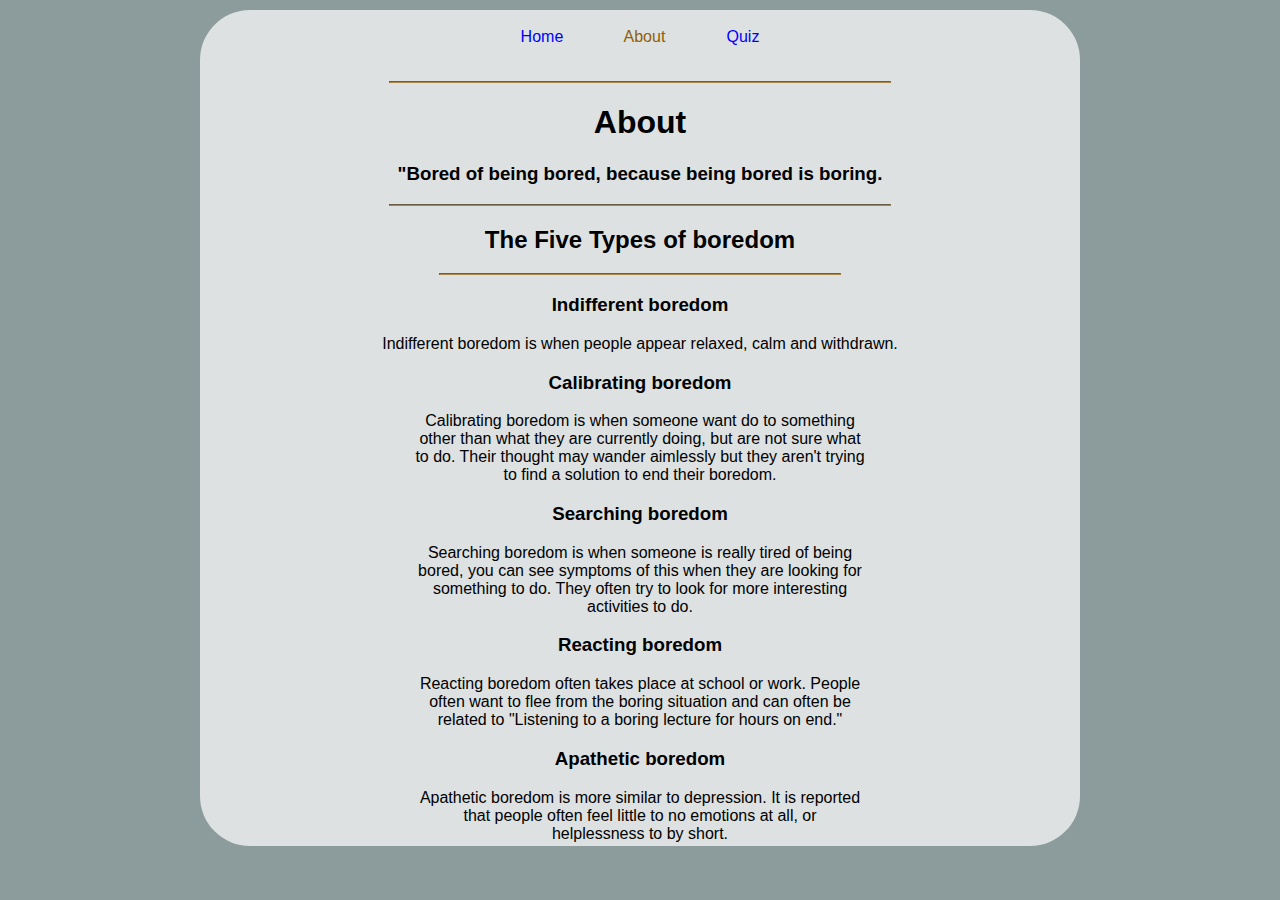
<file: About/index.html>
<!DOCTYPE html>
<html>
<head>
  <title>About Boredom</title>
  <link rel="stylesheet" href="style.css">
</head>
<body>
  <p id="top"><a href="http://127.0.0.1:5500/Website%20Project/Home/index.html"><span>Home</span></a> 
    <span>About</span>
    <a href="http://127.0.0.1:5500/Website%20Project/Quiz/index.html"><span>Quiz</span></a>
  </p>
  <hr>
  <h1>About</h1>
  <h3>"Bored of being bored, because being bored is boring.</h3>
  <hr>
  <h2>The Five Types of boredom</h2>
  <hr id="line">
  <h3>Indifferent boredom</h3>
  <p>Indifferent boredom is when people appear relaxed, calm and withdrawn.  </p>
  <h3>Calibrating boredom</h3>
  <p id="calibrate">Calibrating boredom is when someone want do to something 
    other than what they are currently doing,
     but are not sure what to do. Their thought may wander aimlessly
    but they aren't trying to find a solution to end their boredom.</p>
  <h3>Searching boredom</h3>
  <p id="calibrate">Searching boredom is when someone is really tired of being bored,
    you can see symptoms of this when they are  looking 
    for something to do. They often try to look for more interesting
    activities to do.
  </p>
  <h3>Reacting boredom</h3>
  <p id="calibrate">Reacting boredom often takes place at school or work.
    People often want to flee from the boring situation and can often
    be related to "Listening to a boring lecture for hours on end."
  </p>
  <h3>Apathetic boredom</h3>
  <p id="calibrate">Apathetic boredom is more similar to depression. It is reported
    that people often feel little to no emotions at all, or helplessness
    to by short. 
  </p>
</body>

</html>
</file>
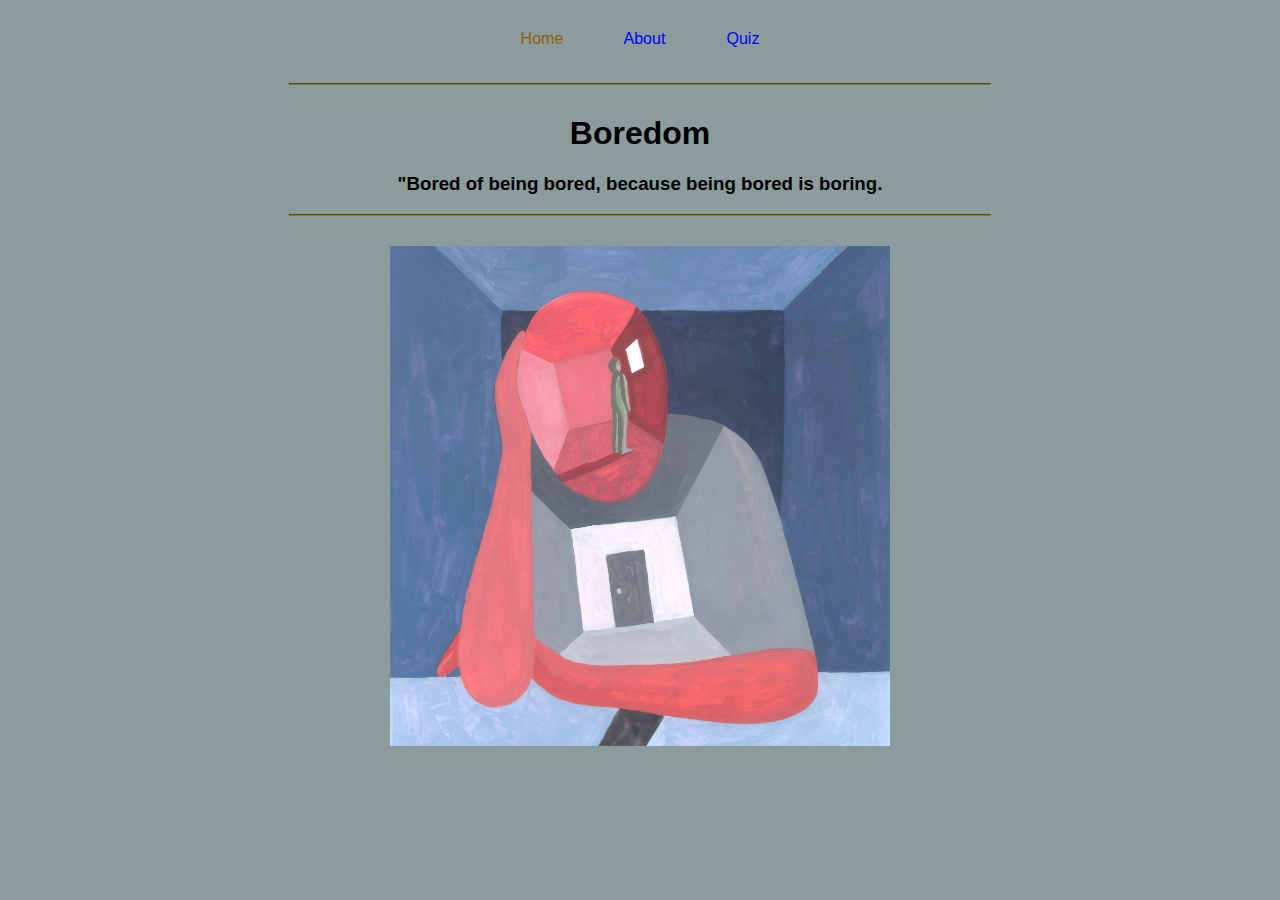
<file: Home/index.html>
<!DOCTYPE html>
<html>
<head>
  <title>Website</title>
  <link rel="stylesheet" href="style.css">
</head>
<body>
  <p id="top"><span>Home</span> 
    <a href="http://127.0.0.1:5500/Website%20Project/About/index.html"><span>About</span></a> 
    <a href="http://127.0.0.1:5500/Website%20Project/Quiz/index.html"><span>Quiz</span></a>
  </p>
  <hr>
  <h1>Boredom</h1>
  <h3>"Bored of being bored, because being bored is boring.</h3>
  <hr>
  <img src="boredeom.jpg">
</body>

</html>
</file>
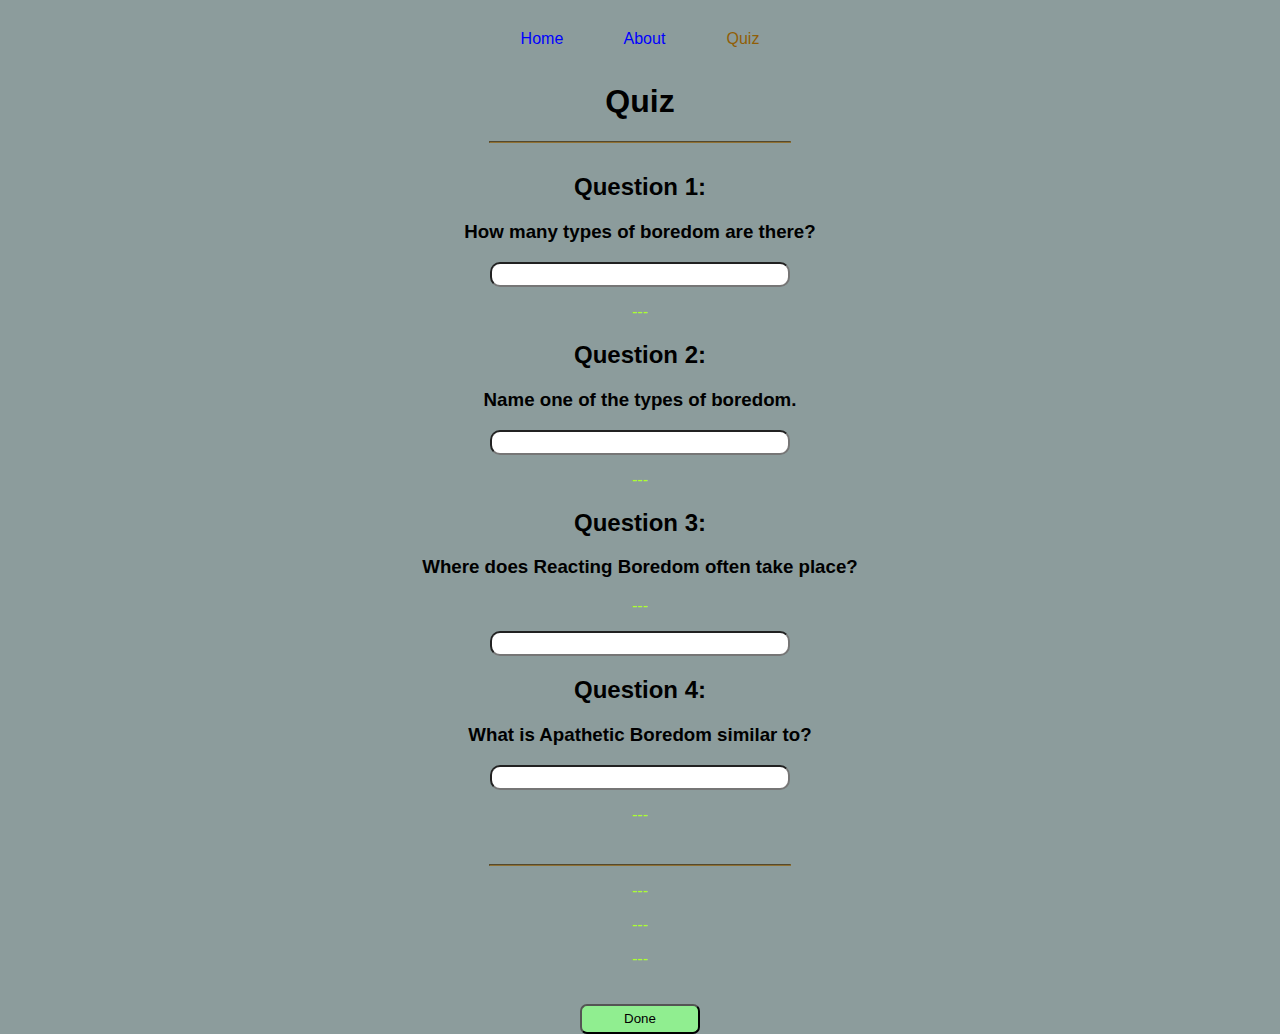
<file: Quiz/index.html>
<!DOCTYPE html>
<html>
<head>
  <title>Quiz</title>
  <link rel="stylesheet" href="style.css">
</head>
<body>
  <p id="top"><a href="http://127.0.0.1:5500/Website%20Project/Home/index.html"><span>Home</span></a> <a href="http://127.0.0.1:5500/Website%20Project/About/index.html"><span>About</span></a> <span>Quiz</span></p>
  <h1>Quiz</h1>
  <hr>
  <h2>Question 1:</h2>
  <h3>How many types of boredom are there?</h3>
  <input type="search" id="in1">
  <p id="result1">---</p>
  <h2>Question 2:</h2>
  <h3>Name one of the types of boredom.</h3>
  <input type="search" id="in2">
  <p id="result2">---</p>
  <h2>Question 3:</h2>
  <h3>Where does Reacting Boredom often take place?</h3>
  <p id="result3">---</p>
  <input type="search" id="in3">
  <h2>Question 4:</h2>
  <h3>What is Apathetic Boredom similar to?</h3>
  <input type="search" id="in4">
  <p id="result4">---</p>
  <hr id="bottom">
  <p id="percent">---</p>
  <p id="score">---</p>
  <p id="try">---</p>
  <button id="finish-btn">Done</button>
  <script src="script.js"></script>
</body>

</html>
</file>
<file: About/style.css>
html {
    background:rgba(140, 156, 156);
}
body {
    text-align: center;
    background: rgba(255, 255, 255, 0.7);
    font-family: Arial, Helvetica, sans-serif;
    margin: 10px 200px;
    border-radius: 50px;
    padding: 3px;
}
#top {
    color: rgba(145, 94, 6);
    word-spacing: 1.5cm;
    margin-top: 15px;
    margin-bottom: 35px;
    
}
h1 {
    
    color:rgba(51, 51, 51,)
}
h3 {  
    color:rgba(51, 51, 51,)  
}
img {
    width: 500px;
}
a {
    text-decoration: none;
    color:blue;
}

a :hover {
    text-decoration: underline;
    color: red;
}
hr {
    width: 500px;
    border-color: rgba(145, 94, 6, 0.7);
    margin-bottom: 20px;
    margin:auto;
}
#line {
    width: 400px;
}
#calibrate {
    width: 450px;
    margin:auto;
}
</file>
<file: Home/style.css>
body {
    background-repeat: no-repeat;   
    background-size: cover;
    text-align: center;
    background-color: rgba(140, 156, 156);
    font-family: Arial, Helvetica, sans-serif;
}
#top {
    color: rgba(145, 94, 6);
    word-spacing: 1.5cm;
    margin-top: 30px;
    margin-bottom: 35px;
    
}
h1 {
    
    color:rgba(51, 51, 51,)
}
h3 {  
    color:rgba(51, 51, 51,) 
 
}
img {
    width: 500px;
}
a {
    text-decoration: none;
    color:blue;
}

a :hover {
    text-decoration: underline;
    color: red;
}
hr {
    width: 700px;
    border-color: rgba(145, 94, 6, 0.7);
    margin-bottom: 30px;
}
</file>
<file: Quiz/style.css>
body {  
    text-align: center;
    background: rgba(140, 156, 156);
    font-family: Arial, Helvetica, sans-serif;
    width: 500px;
    margin: auto;
    border-radius: 20px;
}
#top {
    color: rgba(145, 94, 6);
    word-spacing: 1.5cm;
    margin-top: 30px;
    margin-bottom: 35px;
    
}
h1 {
    
    color:rgba(51, 51, 51,)
}
h3 {  
    color:rgba(51, 51, 51,)  
}
img {
    width: 500px;
}
a {
    text-decoration: none;
    color:blue;
}

a :hover {
    text-decoration: underline;
    color: red;
}
hr {
    width: 300px;
    border-color: rgba(145, 94, 6, 0.7);
    margin-bottom: 30px;
    text-align: center;
}
input {
    width: 300px;
    height: 25px;
    border-radius: 10px;
}
#finish-btn {
    margin-top: 20px;
    width: 120px;
    height: 30px;
    background-color:lightgreen;
    border-radius: 7px;
}
#bottom {
    margin-top: 40px;
    margin-bottom: 10px;
}
#result1, #result2, #result3, #result4, #percent, #score, #try{
    color: greenyellow;
}
</file>
